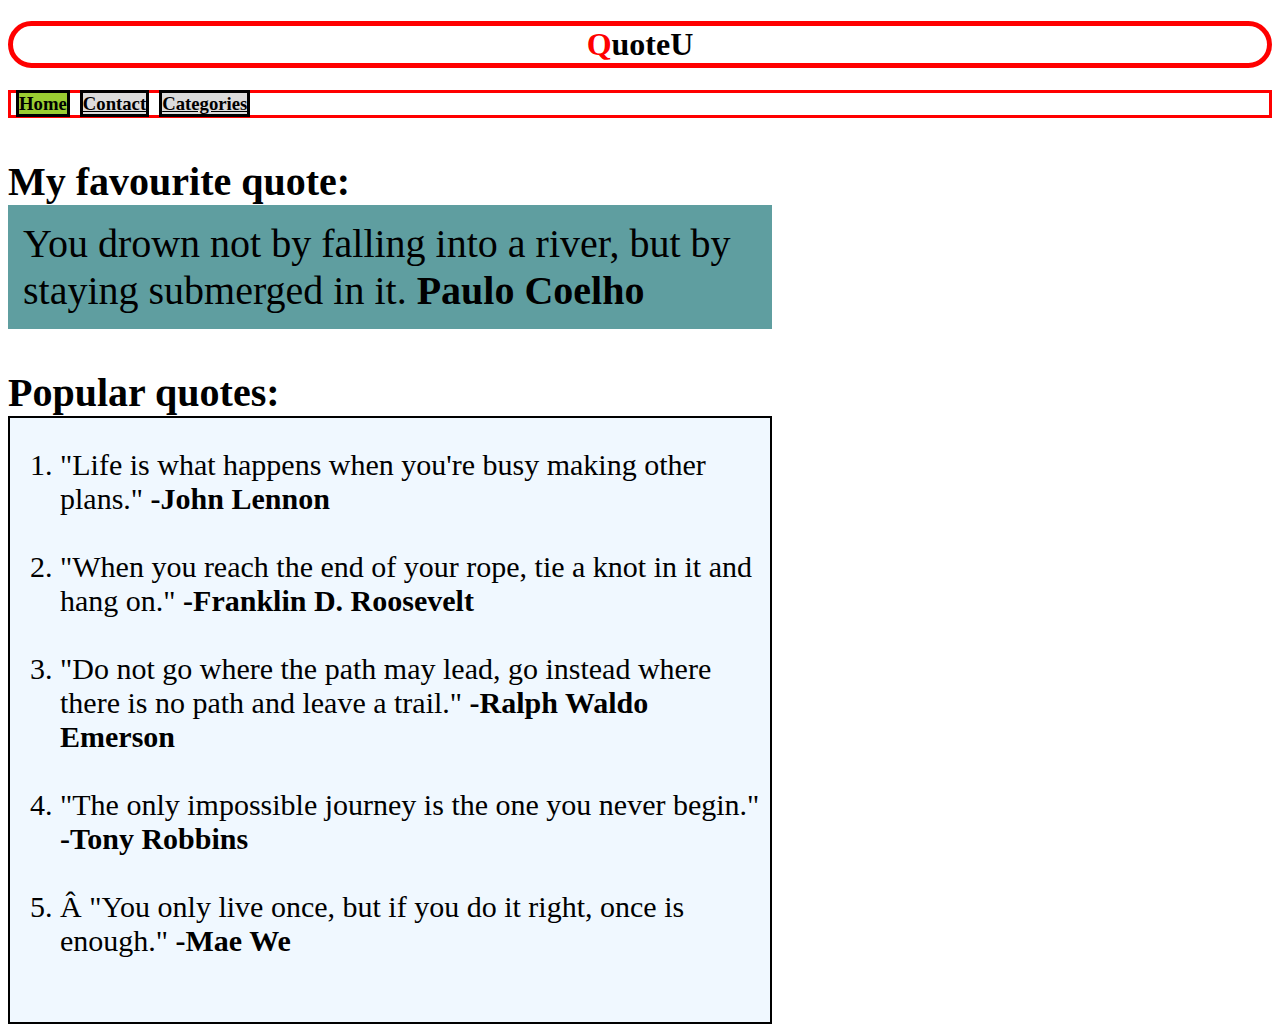
<file: index.html>
<!DOCTYPE html>

<html>
    <head>
        <link rel="stylesheet" href="style.css"
        <meta http-equiv="CONTENT-TYPE" content="text/html; charset=UTF-8">
        <title>QuoteU</title>
    </head>
    <body>
        <h1>
            <a class="Q">Q</a>uoteU
        </h1>
          <nav>
        <h3 class="nav">Home</h3><h3><a href="#">Contact</a></h3><h3><a href="categories.html">Categories</a></h3>
            
          </nav>
       
       <p><strong>My favourite quote:</strong></p>
          <p class="ccc">You drown not by falling into a river, but by staying submerged in it. <strong>Paulo Coelho</strong></p>
        
         <p><strong>Popular quotes:</strong></p>
        <div>
            <ol>
                <li>"Life is what happens when you're busy making other plans." <strong>-John Lennon</strong></li><br>
                <li>"When you reach the end of your rope, tie a knot in it and hang on." <strong>-Franklin D. Roosevelt</strong></li><br>
                <li>"Do not go where the path may lead, go instead where there is no path and leave a trail." <strong>-Ralph Waldo Emerson</strong></li><br>
                <li>"The only impossible journey is the one you never begin." <strong>-Tony Robbins</strong></li><br>
                <li> "You only live once, but if you do it right, once is enough." <strong>-Mae We</strong></li><br>
           </ol>
               
        </div>
        
        
        
    </body>
   
</html>
</file>
<file: style.css>
h1 {
    border: solid 5px red;
    border-radius: 30px;
   
 text-align: center;
}
.Q {
    color: red;
    font-family: cursive;
}

h3 {
    display: inline;
   margin: 5px;
  background-color: gainsboro;
    border: solid;
    
    
}
nav {
    border: solid red 3px ;
}
a {
    color: black;
    
    
}
.nav {
     display: inline;
   margin: 5px;
  background-color: yellowgreen;
    border: solid;
}
p {
    font-size: 40px;
    margin-bottom: 0px;

}
.ccc { 
    background-color: cadetblue;
    font-family: times;
    padding: 15px;
    margin: 0px 500px 0px 0px;
}
div {
    border: solid 2px ;
    background-color: aliceblue;
     padding-left: 0px;
    margin-right: 500px;

}
ol {
    
    
     padding-left: 50px;
     font-size: 30px;
    
}

.cata{
  border: none;
  text-align: left;
  margin-left: 55px;
  background-color: gainsboro;
  margin-right: 1200px;
  
  

  

}
img {
  height: 200px;
  width: 200px;
  border: solid;
  border-radius: 200px;
  margin-top: 20px;
  
}
</file>
